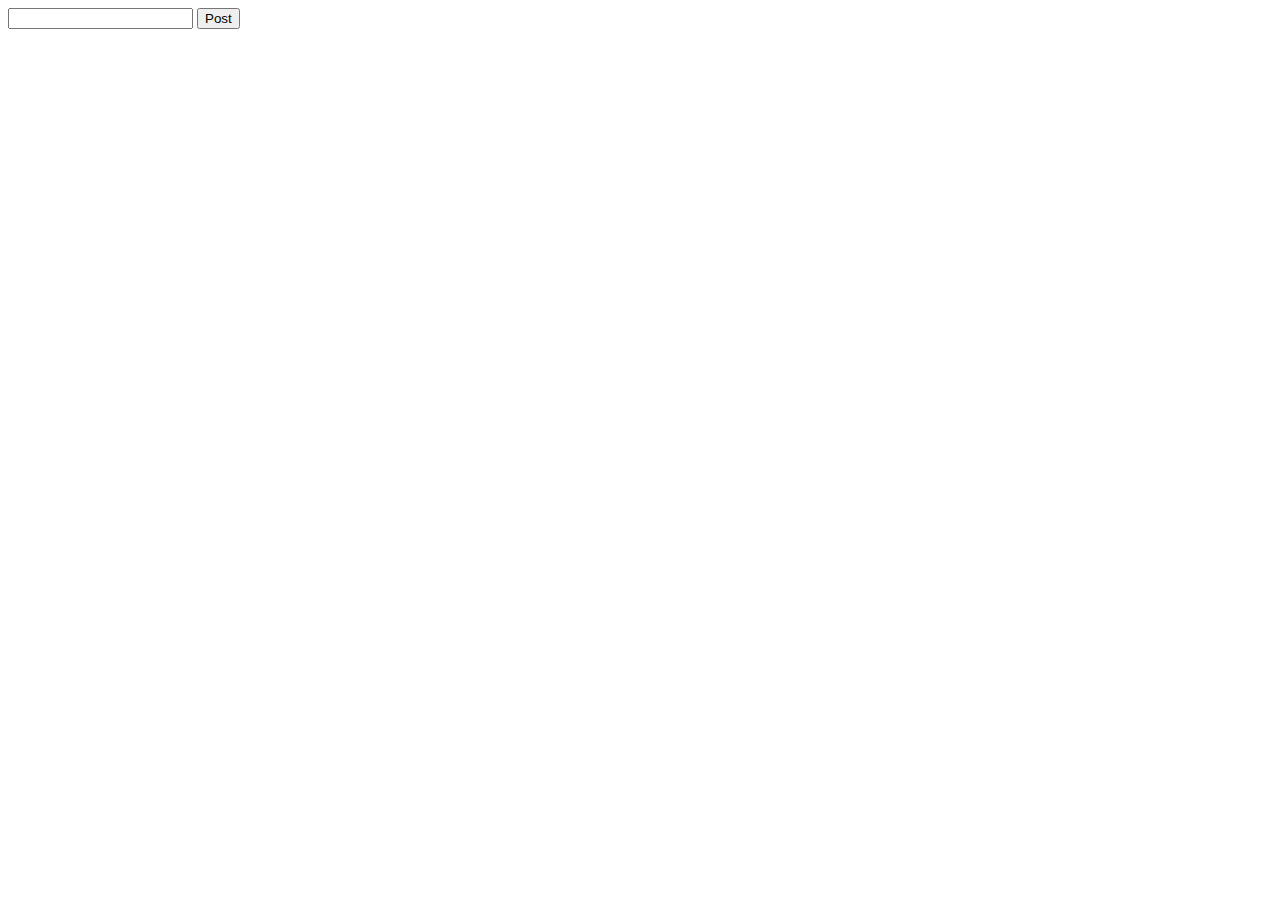
<file: class-soMe/index.html>
<!DOCTYPE html>
<html lang="en">
  <head>
    <meta charset="UTF-8" />
    <meta name="viewport" content="width=device-width, initial-scale=1.0" />
    <meta http-equiv="X-UA-Compatible" content="ie=edge" />
    <title>Document</title>
  </head>
  <body>
    <input type="text" name="message" id="messageInput" />
    <button id="postBtn">Post</button>
    <template>
      <article>
        <h1>Name</h1>
        <p></p>
        <button>Delete</button>
      </article>
    </template>

    <script src="script.js"></script>
  </body>
</html>
</file>
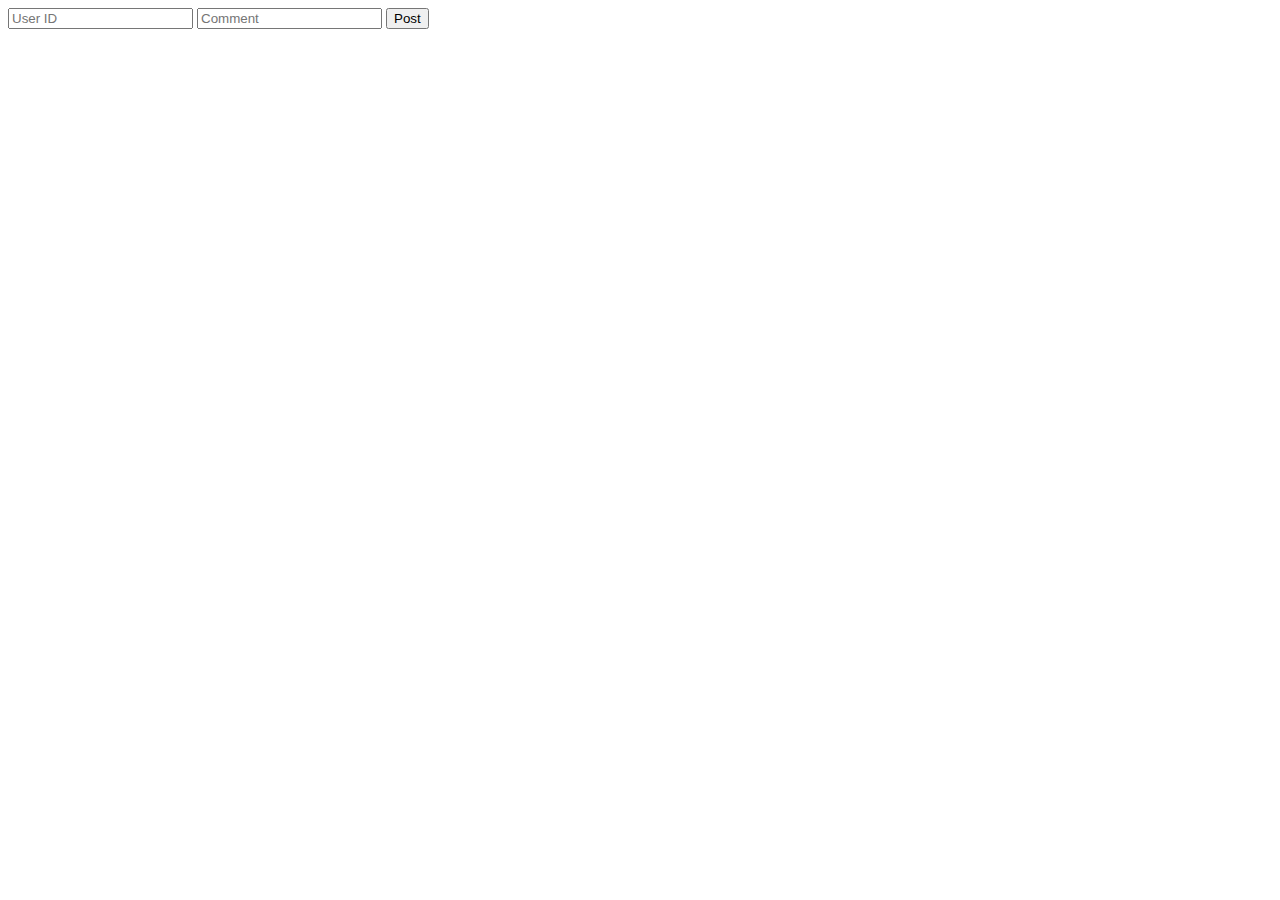
<file: dataManipulation/index.html>
<!DOCTYPE html>
<html lang="en">

<head>
    <meta charset="UTF-8">
    <meta name="viewport" content="width=device-width, initial-scale=1.0">
    <meta http-equiv="X-UA-Compatible" content="ie=edge">
    <title>Ministry of Truth</title>
    <style>
        img{
        width: 50px;
    }
    h1{
        margin: 10px;
    }
    article{
        margin: 20px 0px 20px 0px;
        border: 2px solid black;
    }
    p{
        padding: 5px;
    }
    #editPrompt{
        display: none;
        color: red;
    }
    #postEdit{
        display: none;
    }
    </style>
</head>

<body>
    <input type="text" name="User" id="userInput" placeholder="User ID">
    <input type="text" id="commentInput" placeholder="Comment">
    <button id="post">Post</button>
    <template>
        <article>
            <header>
                <img src="#" alt="User Profile Photo">
                <h1 id="fullName"></h1>
                <h1 id="createdAt"></h1>
            </header>
            <p id="comment"></p>
            <button id="delete">Delete</button>
            <button id="edit">Edit</button>
            <button id="postEdit">Post</button>
            <p id="editPrompt">Now you can edit the content.</p>
        </article>
    </template>
    <script src="script.js"></script>
</body>

</html>
</file>
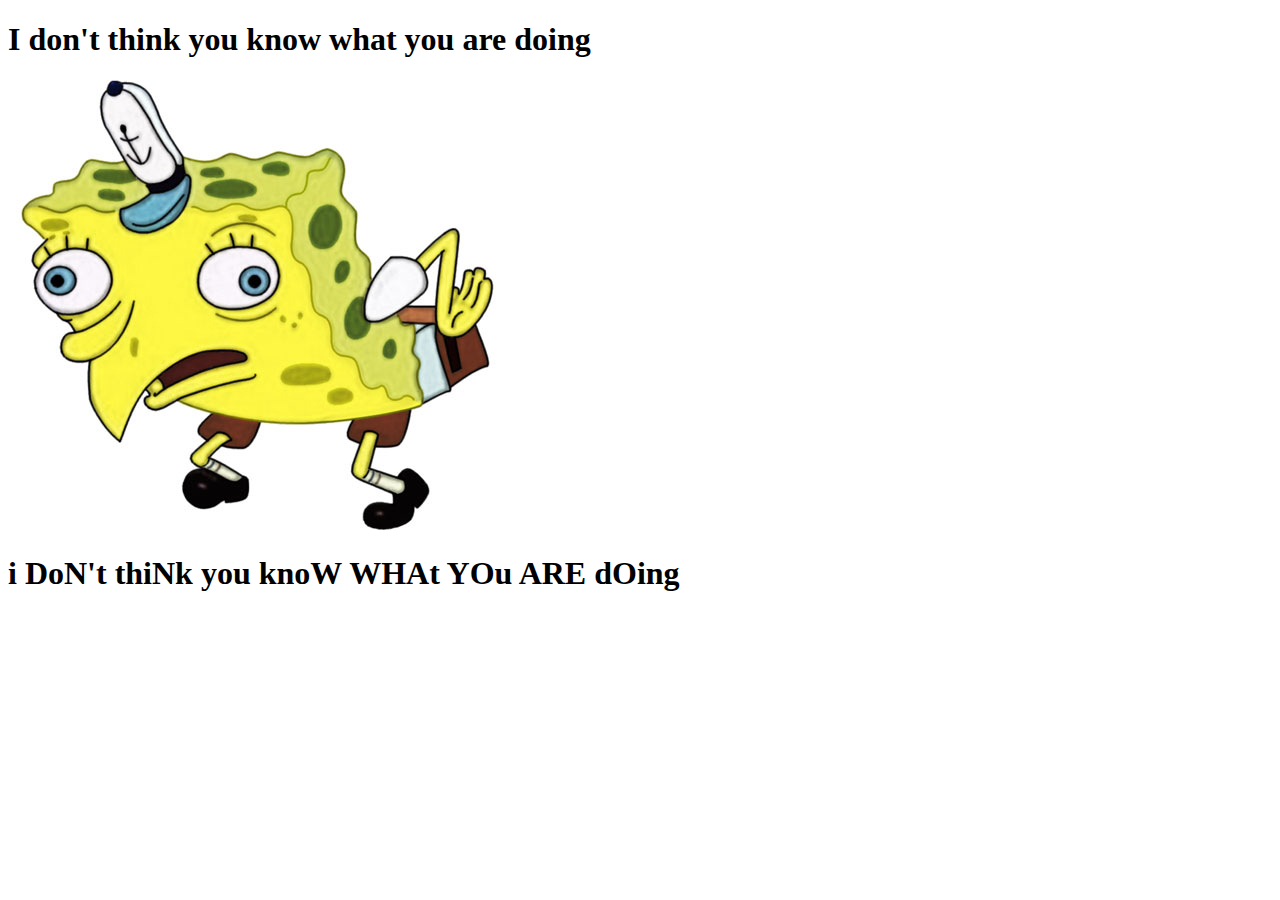
<file: mocking/index.html>
<!DOCTYPE html>
<html lang="en">

<head>
    <meta charset="UTF-8">
    <meta name="viewport" content="width=device-width, initial-scale=1.0">
    <meta http-equiv="X-UA-Compatible" content="ie=edge">
    <title>Mocking Spongebob</title>
</head>

<body>
    <h1 id="original">I don't think you know what you are doing</h1>
    <img src="mockingspongebobbb.jpg" alt="Mocking spongebob">

    <h1 id="mocking"></h1>

    <script src="mocking.js"></script>
</body>

</html>
</file>
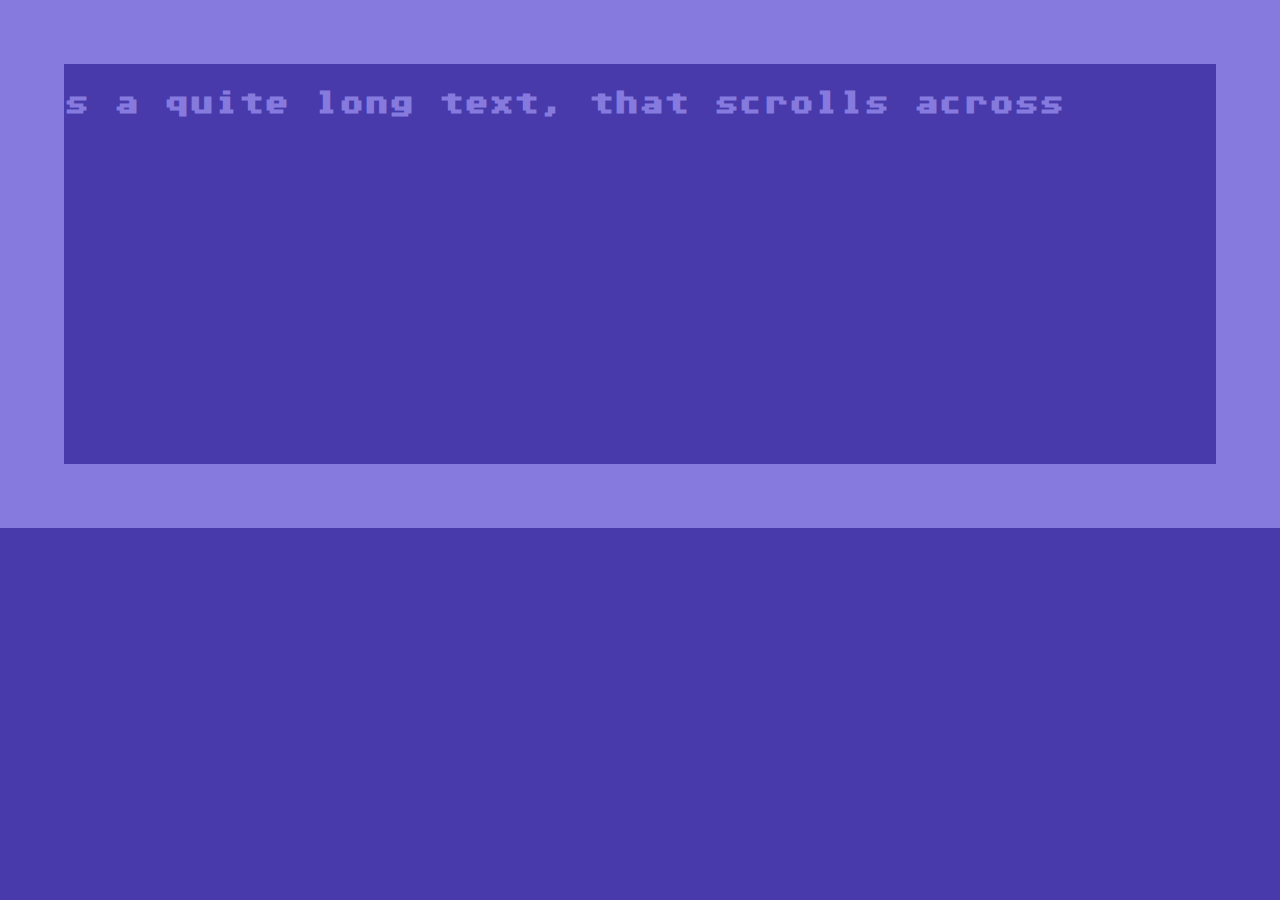
<file: scroller/index.html>
<!DOCTYPE html>
<html lang="en">

<head>
    <meta charset="UTF-8">
    <meta name="viewport" content="width=device-width, initial-scale=1.0">
    <meta http-equiv="X-UA-Compatible" content="ie=edge">
    <title>Scroller</title>
    <link rel="stylesheet" href="oldstyle.css" type="text/css">
</head>

<body>

    <h1 id="scroller">This is a quite long text, that scrolls across the screen, one character at a time. Back in the early
        days of the web, there was an HTML-tag for...
        <!--  this kind of stuff, called &lt;marquee&gt; - surprisingly it still works
        in modern browsers, but of course it is not part of HTML5, certainly not semantic in any way, and won't be accepted
        by any validator. -->
        <!--         Anyways, scrolling texts, or simply scrolltexts were all the rage back in the 80ies, when screens
        were small, and we didn't have scroll-wheels or touchpads with multi-touch technology - we didn't even
        have mice! You young people of today, you have it way to easy - we also had to walk at least 10 kilometers
        to school every morning, in the snow, all year round! And come home to work in the factory, for 14 hour 
        workdays, with a sixpence in pay every other week! -->
    </h1>

    <script src="scroller.js"></script>

</body>

</html>
</file>
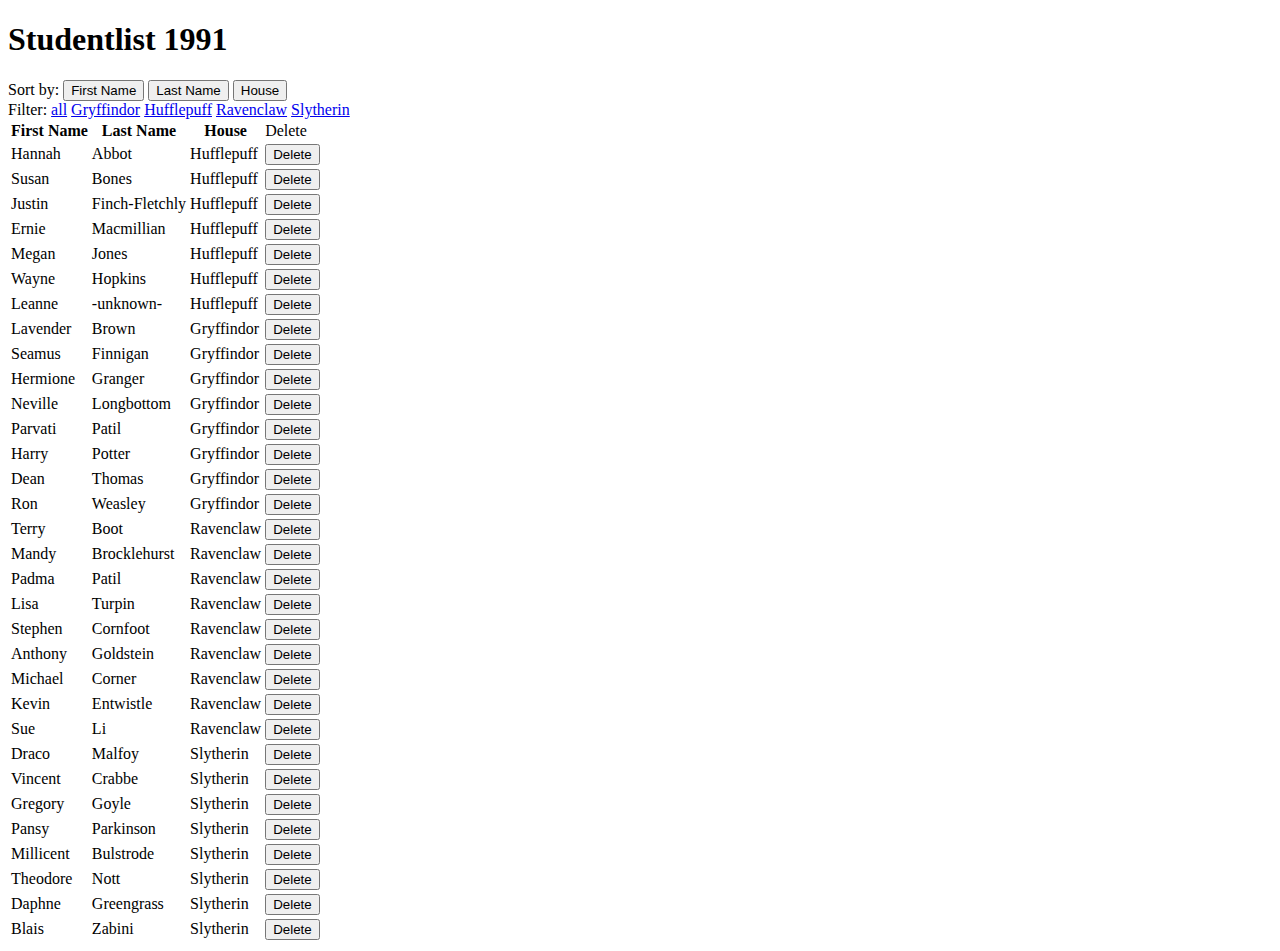
<file: studentlist1991/index.html>
<!DOCTYPE html>
<html lang="en">

<head>
    <meta charset="UTF-8">
    <meta name="viewport" content="width=device-width, initial-scale=1.0">
    <meta http-equiv="X-UA-Compatible" content="ie=edge">
    <title>Students 1991</title>
</head>

<body>

    <h1> Studentlist 1991</h1>
    <section id="buttons">
        <div id="sorting">
            Sort by:
            <button>First Name</button>
            <button>Last Name</button>
            <button>House</button>
        </div>
        <div id="filters">
            Filter:
            <a href="#" data-filter="all">all</a>
            <a href="#" data-filter="Gryffindor">Gryffindor</a>
            <a href="#" data-filter="Hufflepuff">Hufflepuff</a>
            <a href="#" data-filter="Ravenclaw">Ravenclaw</a>
            <a href="#" data-filter="Slytherin">Slytherin</a>
        </div>
    </section>
    <table id="student-list">
        <thead>
            <tr>
                <th>First Name</td>
                <th>Last Name</td>
                <th>House</td>
                <td>Delete</td>
            </tr>
        </thead>
        <tbody>

        </tbody>
    </table>
    <main></main>
    <template id="template">
        <tr>
            <td data-firstname>FIRSTNAME</td>
            <td data-lastname>LASTNAME</td>
            <td data-house>HOUSE</td>
            <td><button>Delete</button></td>
        </tr>
    </template>


    <script src="script.js"></script>
    <script src="frontend.js"></script>
</body>

</html>
</file>
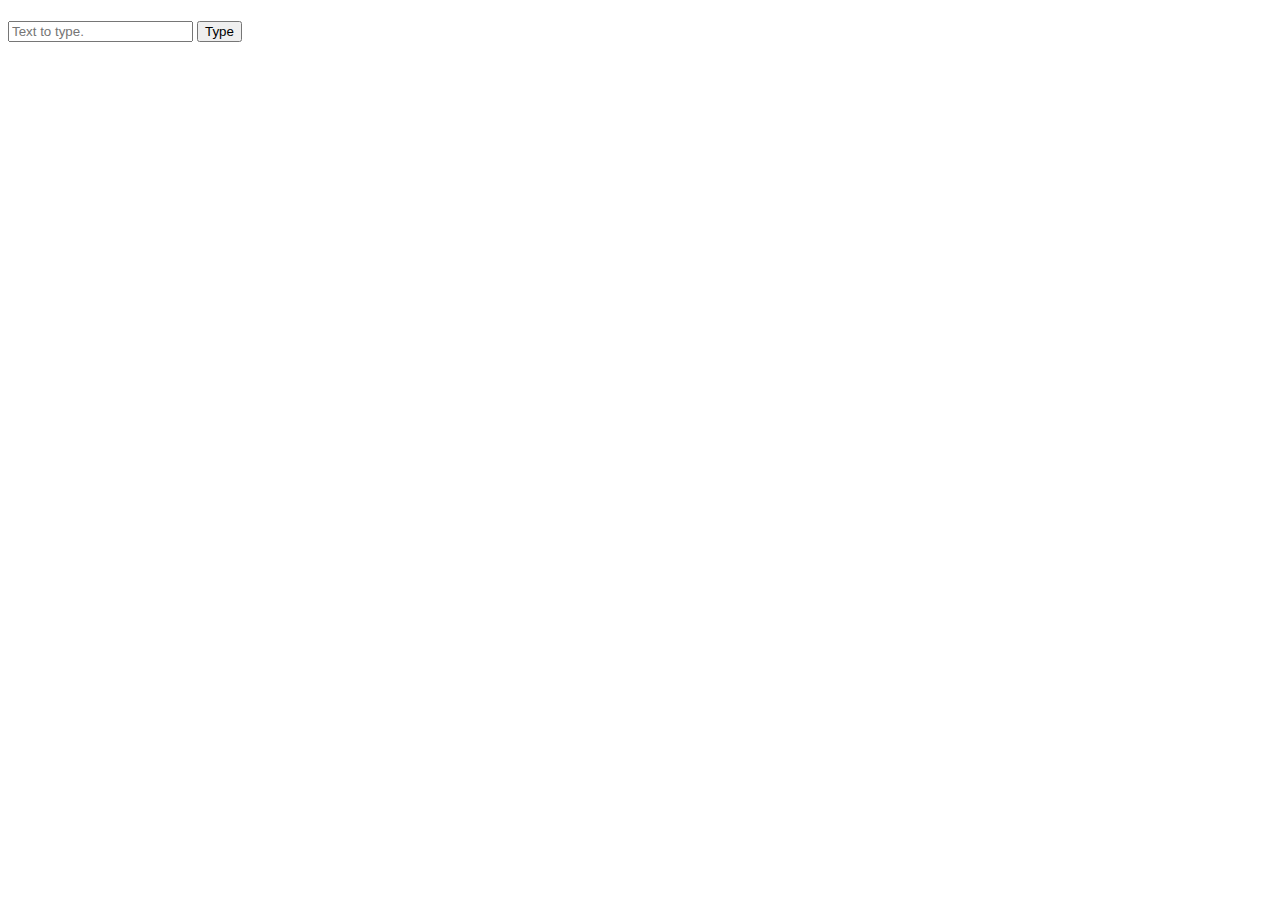
<file: typewriter.html>
<!DOCTYPE html>
<html lang="en">

<head>
    <meta charset="UTF-8">
    <meta name="viewport" content="width=device-width, initial-scale=1.0">
    <meta http-equiv="X-UA-Compatible" content="ie=edge">
    <title>Typewriter</title>
    <link href="https://fonts.googleapis.com/css?family=Special+Elite" rel="stylesheet">

    <style>
        #typewriter {
            font-family: 'Special Elite', cursive;
        }
    </style>
</head>

<body>
    <h1 id="typewriter"></h1>
    <input type="text" name="inputText" id="inputText" placeholder="Text to type.">
    <Button id="typeBtn">Type</Button>
    <div id="sounds">

        <audio id="typekey1" src="typekey1.mp3"></audio>
        <audio id="typekey2" src="typekey2.mp3"></audio>
        <audio id="typespace" src="typespace.mp3"></audio>
    </div>

    <script src="typewriter.js"></script>
</body>

</html>
</file>
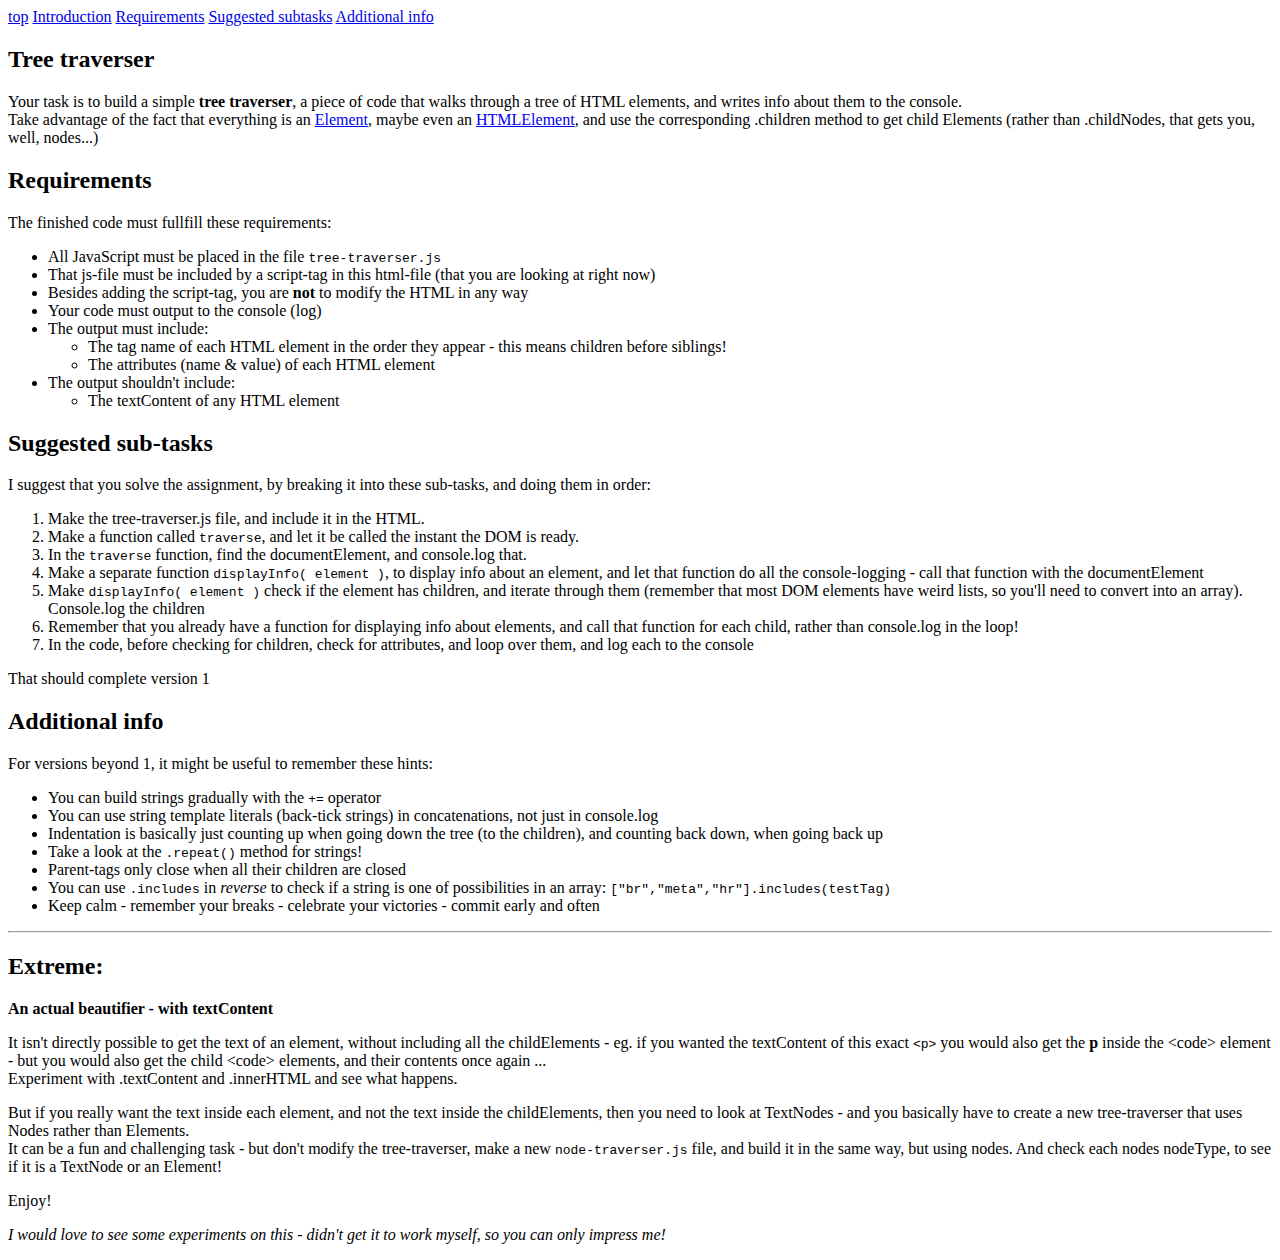
<file: tree-traverser/Tree traverser.html>
<!DOCTYPE html>
<!-- saved from url=(0042)http://petlatkea.dk/2018/dom/tree.html#top -->
<html lang="en">

<head>
    <meta http-equiv="Content-Type" content="text/html; charset=UTF-8">

    <title>Tree traverser</title>
</head>

<body>
    <header id="top">
        <nav>
            <a href="http://petlatkea.dk/2018/dom/tree.html#top">top</a>
            <a href="http://petlatkea.dk/2018/dom/tree.html#introduction">Introduction</a>
            <a href="http://petlatkea.dk/2018/dom/tree.html#requirements">Requirements</a>
            <a href="http://petlatkea.dk/2018/dom/tree.html#suggest">Suggested subtasks</a>
            <a href="http://petlatkea.dk/2018/dom/tree.html#additional">Additional info</a>
        </nav>
    </header>

    <main>
        <section id="introduction">
            <h2>Tree traverser</h2>
            <p>Your task is to build a simple <b>tree traverser</b>, a piece of code that walks through a tree of HTML
                elements, and writes info about them to the console.<br>
                Take advantage of the fact that everything is an <a href="https://developer.mozilla.org/en-US/docs/Web/API/Element">Element</a>,
                maybe even an <a href="https://developer.mozilla.org/en-US/docs/Web/API/HTMLElement">HTMLElement</a>,
                and use the corresponding .children method to get child Elements (rather than .childNodes, that gets
                you, well, nodes...)</p>
        </section>

        <section id="requirements">

            <h2>Requirements</h2>
            <p>The finished code must fullfill these requirements:</p>
            <ul>
                <li>All JavaScript must be placed in the file <code>tree-traverser.js</code></li>
                <li>That js-file must be included by a script-tag in this html-file (that you are looking at right now)</li>
                <li>Besides adding the script-tag, you are <strong>not</strong> to modify the HTML in any way</li>
                <li>Your code must output to the console (log)</li>
                <li>The output must include:
                    <ul>
                        <li>The tag name of each HTML element in the order they appear - this means children before
                            siblings!</li>
                        <li>The attributes (name &amp; value) of each HTML element</li>
                    </ul>
                </li>
                <li>The output shouldn't include:
                    <ul>
                        <li>The textContent of any HTML element</li>
                    </ul>
                </li>
            </ul>
        </section>

        <section id="suggest">
            <h2>Suggested sub-tasks</h2>
            <p>I suggest that you solve the assignment, by breaking it into these sub-tasks, and doing them in order:</p>
            <ol>
                <li>Make the tree-traverser.js file, and include it in the HTML.</li>
                <li>Make a function called <code>traverse</code>, and let it be called the instant the DOM is ready.</li>
                <li>In the <code>traverse</code> function, find the documentElement, and console.log that.</li>
                <li>Make a separate function <code>displayInfo( element )</code>, to display info about an element, and
                    let that function do all the console-logging - call that function with the documentElement</li>
                <li>Make <code>displayInfo( element )</code> check if the element has children, and iterate through
                    them (remember that most DOM elements have weird lists, so you'll need to convert into an array).
                    Console.log the children</li>
                <li>Remember that you already have a function for displaying info about elements, and call that
                    function for each child, rather than console.log in the loop!</li>
                <li>In the code, before checking for children, check for attributes, and loop over them, and log each
                    to the console</li>
            </ol>
        </section>

        <p>That should complete version 1</p>

        <section id="additional">

            <h2>Additional info</h2>
            <p>For versions beyond 1, it might be useful to remember these hints:</p>

            <ul>
                <li>You can build strings gradually with the <code>+=</code> operator</li>
                <li>You can use string template literals (back-tick strings) in concatenations, not just in console.log</li>
                <li>Indentation is basically just counting up when going down the tree (to the children), and counting
                    back down, when going back up</li>
                <li>Take a look at the <code>.repeat()</code> method for strings!</li>
                <li>Parent-tags only close when all their children are closed</li>
                <li>You can use <code>.includes</code> in <em>reverse</em> to check if a string is one of possibilities
                    in an array: <code>["br","meta","hr"].includes(testTag)</code></li>
                <li>Keep calm - remember your breaks - celebrate your victories - commit early and often</li>
            </ul>
            <hr>
            <h2>Extreme:</h2>
            <p><b>An actual beautifier - with textContent</b></p>
            <p>It isn't directly possible to get the text of an element, without including all the childElements - eg.
                if you wanted the textContent of this exact <code>&lt;p&gt;</code> you would also get the <b>p</b>
                inside the &lt;code&gt; element - but you would also get the child &lt;code&gt; elements, and their
                contents once again ... <br>
                Experiment with .textContent and .innerHTML and see what happens.</p>
            <p>But if you really want the text inside each element, and not the text inside the childElements, then you
                need to look at TextNodes - and you basically have to create a new tree-traverser that uses Nodes
                rather than Elements.<br>
                It can be a fun and challenging task - but don't modify the tree-traverser, make a new <code>node-traverser.js</code>
                file, and build it in the same way, but using nodes. And check each nodes nodeType, to see if it is a
                TextNode or an Element!</p>
            <p>Enjoy!</p>
            <p><i>I would love to see some experiments on this - didn't get it to work myself, so you can only impress
                    me!</i></p>

        </section>

    </main>
    <script src="tree-traverser.js"></script>
</body>

</html>
</file>
<file: scroller/oldstyle.css>
@font-face {
    /* font from https://www.dafont.com/commodore-64-pixelized.font */
    font-family: 'c64';
    src: url('commodore_pixelized_v1.2-webfont.woff2') format('woff2'),
         url('commodore_pixelized_v1.2-webfont.woff') format('woff');
    font-weight: normal;
    font-style: normal;
}

body {
    font-family: c64;
    background-color: #483aaa;
    color: #867ade;

    margin: 0;
    border: 64px solid #867ade;
    min-width: 40em;
    min-height: 25em;
}

#scroller {
    white-space: nowrap;
}
</file>
